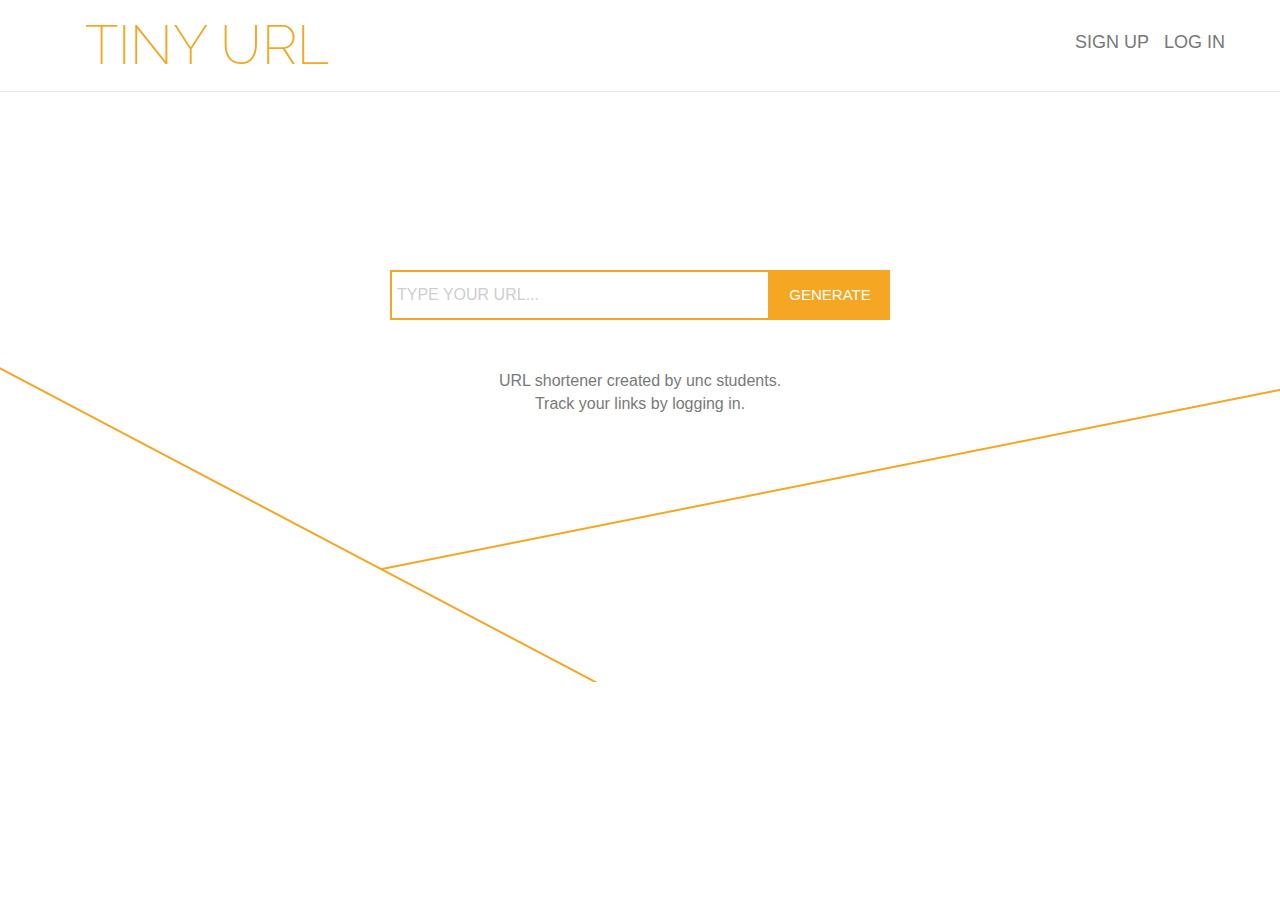
<file: index.html>
<!doctype html>
<html lang="en">

<head>
    <meta charset="utf-8">
    <title>Tiny URL</title>
    <meta name="author" content="inkhk">
    <link href='https://fonts.googleapis.com/css?family=Raleway:400,200' rel='stylesheet' type='text/css'>
    <link href='https://fonts.googleapis.com/css?family=Advent+Pro:400,200' rel='stylesheet' type='text/css'>
    <link href="css/bootstrap.min.css" rel="stylesheet">
    <link rel="stylesheet" href="css/stylesheet.css">
    <link rel="stylesheet" href="https://maxcdn.bootstrapcdn.com/font-awesome/4.5.0/css/font-awesome.min.css">
</head>

<body>
    <nav class="navbar navbar-default navbar-fixed-top">
        <div class="container">
            <h1 id="title" class="navbar-text navbar-left"><a href = index.html>TINY URL</a></h1>
            <p class="navbar-text navbar-right navbar-leftblock" id = "logintab" data-toggle="modal" data-target="#login-modal"><a href=#>LOG IN</a>
            </p>
            <p class="navbar-text navbar-right navbar-leftblock" id = "signuptab" data-toggle="modal" data-target="#login-modal"><a href=#>SIGN UP</a>
            </p>
        </div>
    </nav>

    <div class="modal fade" id="login-modal" tabindex="-1" role="dialog" aria-labelledby="myModalLabel" aria-hidden="true" style="display: none;">
   s     <div class="modal-dialog">
            <div class="modal-container loginmodal-container">
                <h3 style = "font-weight:300">Login to Your Account</h3>
                <br>
                <form>
                    <input type="text" name="user" placeholder="Email">
                    <input type="password" name="pass" placeholder="Password">
                    <input type="submit" name="login" class="login loginmodal-submit" value="Login">
                </form>
                <div class="login-help" id = "register_tab">
                    <a href="#"s>Register</a>
                </div>
            </div>
                    <div class= "modal-container signupmodal-container" style = "display:none">
                <h3 style = "font-weight:300">Create a New Account</h3>
                <br>
                <form>
                    <input type="text" name="user" placeholder="Email">
                    <input type="password" name="pass" placeholder="Password">
                    <input type="submit" name="login" class="login loginmodal-submit" value="Register">
                </form>
                <div class="login-help" id = "login_subtab">
                    <a href="#"s>Log in</a>
                </div>
            </div>
        </div>
    </div>
    <!--
    <div class = "urlicon">
    <p><i class="fa fa-link" id = "urlicon"></i></p>
    </div>
-->
    <div id="inputbox">
        <form class="form-wrapper">
            <input type="text" id="search" placeholder="TYPE YOUR URL..." required>
            <input type="submit" value="GENERATE" id="submit">
        </form>
    </div>
    <div id="description">
        <p>URL shortener created by unc students.
            <br> Track your links by logging in.</p>
    </div>
    <div class="background-img">
        <img src="img/background.png">
    </div>

    <script src="js/jquery-2.1.4.min.js"></script>
    <script src="js/bootstrap.min.js"></script>
    <script src="js/script.js"></script>
</body>

</html>
</file>
<file: css/stylesheet.css>
body{
    background-color: #fff;
    font-family: 'Helvetica Neue', Helvetica, Arial,sans-serif;
    color: #797979;
}
h1,h2,h3,h4,h5,h6 {
    text-transform: uppercase;
}
#title{
    font-family: 'Raleway', sans-serif;
    font-weight: 200;
    font-size: 55px;
    color: #F5A623;
}

a,a:hover{
    color:inherit;
    text-decoration:none;
}
.navbar-default {
background-color: #fff;
}
.navbar-text{
    font-size: 18px;
    font-weight: 200;
}
.navbar-leftblock{
margin-top: 30px;
}
#inputbox{
margin-top:270px;
}
.form-wrapper {
    width: 500px;
    padding: 10 20px;
    margin: 50px auto;
    overflow: hidden;
    background-color: #fff;
}

.form-wrapper #search {
    width: 380px;
    height: 50px;
    padding: 10px 5px;
    float: left;
    font-size:16px;
    color:#797979;
    border-style: solid;
    border-color:#F5A623 #F5A623 #F5A623 #F5A623;
    outline: 0 none;
}

.form-wrapper #customize {
    width: 500px;
    height: 50px;
    padding: 10px 5px;
    margin-bottom: 30px;
    float: left;
    font-size:16px;
    color:#797979;
    border-style: solid;
    border-color:#cecece #cecece #cecece #cecece;
    outline: 0 none;
}


.form-wrapper #submit {
    float: right;
    border: none;
    height: 50px;
    width: 120px;
    padding: 0;
    cursor: pointer;
    font-size: 15px;
    color: #fff;
    text-transform: uppercase;
    background-color: #F5A623;
}

.form-wrapper #submit:hover,
.form-wrapper #submit:focus {
    background-color: #F59323;
}

::-webkit-input-placeholder { color: #cecece; opacity: 1 !important;font-weight: 200;}
:-moz-placeholder { color: #cecece;font-weight: 200;}
::-moz-placeholder {color: #cecece;font-weight: 200;}
:-ms-input-placeholder {color: #cecece;font-weight: 200;}

#description{
display: block;
margin: 0 auto;
font-size: 16px;
color:#797979;
text-align: center;
font-weight: 200;
}
.background-img{
margin-top: -70px;
overflow-x: hidden;
position: relative;
z-index: 0;
}


.urlicon{
    margin-top: 200px;
    display: block;
    text-align: center
}
#urlicon{
color: #797979;
font-size:80px;
}

@import url(http://fonts.googleapis.com/css?family=Roboto);

/****** LOGIN MODAL ******/
.modal-container {
  padding: 30px;
  max-width: 350px;
  width: 100% !important;
  background-color: #F7F7F7;
  margin: 0 auto;
  border-radius: 2px;
  box-shadow: 0px 2px 2px rgba(0, 0, 0, 0.3);
  overflow: hidden;
  margin-top:118px;
}

.modal-container h1 {
  text-align: center;
  font-size: 1.8em;

}

.modal-container input[type=submit] {
  width: 100%;
  display: block;
  margin-bottom: 10px;
  position: relative;
}

.modal-container input[type=text], input[type=password] {
  height: 44px;
  font-size: 16px;
  width: 100%;
  margin-bottom: 10px;
  -webkit-appearance: none;
  background: #fff;
  border: 1px solid #d9d9d9;
  border-top: 1px solid #c0c0c0;
  /* border-radius: 2px; */
  padding: 0 8px;
  box-sizing: border-box;
  -moz-box-sizing: border-box;
}

.modal-container input[type=text]:hover, input[type=password]:hover {
  border: 1px solid #b9b9b9;
  border-top: 1px solid #a0a0a0;
  -moz-box-shadow: inset 0 1px 2px rgba(0,0,0,0.1);
  -webkit-box-shadow: inset 0 1px 2px rgba(0,0,0,0.1);
  box-shadow: inset 0 1px 2px rgba(0,0,0,0.1);
}

.loginmodal {
  text-align: center;
  font-size: 14px;
  font-weight: 200;
  height: 36px;
  padding: 0 8px;
/* border-radius: 3px; */
/* -webkit-user-select: none;
  user-select: none; */
}

.loginmodal-submit{
  /* border: 1px solid #3079ed; */
  border: 0px;
  color: #fff;
  text-shadow: 0 1px rgba(0,0,0,0.1); 
  background-color: #4d90fe;
  padding: 17px 0px;
  font-size: 18px;
text-transform: uppercase;
  /* background-image: -webkit-gradient(linear, 0 0, 0 100%,   from(#4d90fe), to(#4787ed)); */
}

.loginmodal-subsmit:hover {
  /* border: 1px solid #2f5bb7; */
  border: 0px;
  text-shadow: 0 1px rgba(0,0,0,0.3);
  background-color: #357ae8;
  /* background-image: -webkit-gradient(linear, 0 0, 0 100%,   from(#4d90fe), to(#357ae8)); */
}

.loginmodal-container a {
  text-decoration: none;
  color: #666;
  font-weight: 200;
  text-align: center;
  display: inline-block;
  opacity: 0.6;
  transition: opacity ease 0.5s;
} 

.login-help{
  font-size: 12px;
}
#customized_inputbox{
margin-top:270px;
}
#customize_div{
display: block;
margin: 0 auto;
font-size: 18px;
color:#797979;
text-align: center;
font-weight: 200;
}

#customize_div a{
text-decoration: underline;
width: 100px;
height: 50px;
cursor: pointer;
position: relative;
z-index: 1;
}
#errorpage{
margin-top:230px;
}

#errorpage img{
display: block;
margin: 0 auto;
width: 40%;
height: auto;
}
</file>
